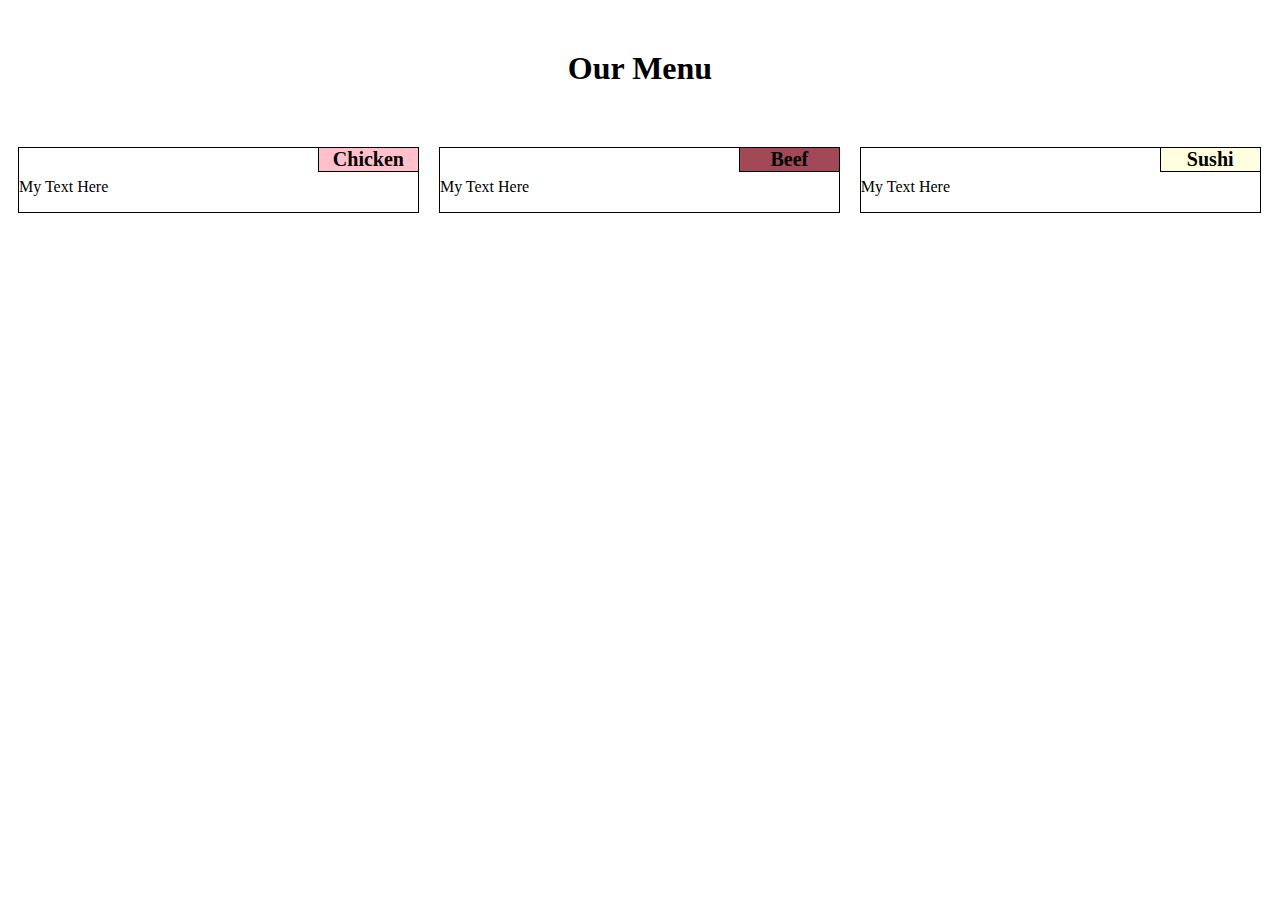
<file: module2/index.html>
<!DOCTYPE html>
<html>
<head>
  <meta charset="utf-8">
  <meta name="viewport" content="width=device-width, initial-scale=1">
	<title>Assignment Solution Module 2</title>
	<link rel="stylesheet" type="text/css" href="css/style.css">
</head>
<body>
<h1>Our Menu</h1>

<div class="row">
  <div class="col-lg-4 col-md-6 col-sm-12">
    <div class="space">
  	<div class="title" id="div-1"><h3>Chicken</h3></div>
  	<div><p>My Text Here</p></div>
    </div>
  </div> 

  <div class="col-lg-4 col-md-6 col-sm-12">
    <div class="space">
  	<div class="title" id="div-2"><h3>Beef</h3></div>
  	<div><p>My Text Here</p></div>
    </div>
  </div>

  <div class="col-lg-4 col-md-12 col-sm-12" >
    <div class="space">
  	<div class="title" id="div-3"><h3>Sushi</h3></div>
  	<div><p>My Text Here</p></div>
    </div>
  </div>

  </div>


</body>
</html>
</file>
<file: module2/css/style.css>
* {
  box-sizing: border-box;
 }

/* Simple Responsive Framework. */
.row {
  width: 100%;
}

.space{
  /*width: 95%;*/
  border-color: black;
  border: 1px solid;
  margin: 10px;
}


.title {
  width: 100px;
  text-align: center;
  vertical-align: top;
  margin: 0;
  position: relative;
  float: right;
  border-color: black;
  border-left: 1px solid;
  border-bottom: 1px solid;
  border-right: none;
  border-top: none;
}

#div-1{
  background-color: pink;
}

#div-2{
  background-color: #a24857;
}

#div-3{
  background-color: lightyellow;
}

body{
   font-family: Arial sans-serif;
}

p{
  margin-top: 30px;
}

h3{
  font-size: 125%;
  margin: 0;
}

h1 {

  text-align: center;
  margin: 50px;
}
/* Desktop Version */
@media (min-width: 992px) {
  .col-lg-1, .col-lg-2, .col-lg-3, .col-lg-4, .col-lg-5, .col-lg-6, .col-lg-7, .col-lg-8, .col-lg-9, .col-lg-10, .col-lg-11, .col-lg-12 {
    float: left;
    
   }
  .col-lg-1 {
    width: 8.33%;
  }
  .col-lg-2 {
    width: 16.66%;
  }
  .col-lg-3 {
    width: 25%;
  }
  .col-lg-4 {
    width: 33.30%;
  }
  .col-lg-5 {
    width: 41.66%;
  }
  .col-lg-6 {
    width: 50%;
  }
  .col-lg-7 {
    width: 58.33%;
  }
  .col-lg-8 {
    width: 66.66%;
  }
  .col-lg-9 {
    width: 74.99%;
  }
  .col-lg-10 {
    width: 83.33%;
  }
  .col-lg-11 {
    width: 91.66%;
  }
  .col-lg-12 {
    width: 100%;
  }
}

/* Tablet Version */
@media (min-width: 768px) and (max-width: 991px) {
  .col-md-1, .col-md-2, .col-md-3, .col-md-4, .col-md-5, .col-md-6, .col-md-7, .col-md-8, .col-md-9, .col-md-10, .col-md-11, .col-md-12 {
    float: left;
     
  }
  .col-md-1 {
    width: 8.33%;
  }
  .col-md-2 {
    width: 16.66%;
  }
  .col-md-3 {
    width: 25%;
  }
  .col-md-4 {
    width: 33.33%;
  }
  .col-md-5 {
    width: 41.66%;
  }
  .col-md-6 {
    width: 50%;
  }
  .col-md-7 {
    width: 58.33%;
  }
  .col-md-8 {
    width: 66.66%;
  }
  .col-md-9 {
    width: 74.99%;
  }
  .col-md-10 {
    width: 83.33%;
  }
  .col-md-11 {
    width: 91.66%;
  }
  .col-md-12 {
    width: 100%;
  }
}

@media (max-width: 767px) {
  .col-md-1, .col-md-2, .col-md-3, .col-md-4, .col-md-5, .col-md-6, .col-md-7, .col-md-8, .col-md-9, .col-md-10, .col-md-11, .col-md-12 {
    float: left;
     
  }
  .col-sm-1 {
    width: 8.33%;
  }
  .col-sm-2 {
    width: 16.66%;
  }
  .col-sm-3 {
    width: 25%;
  }
  .col-sm-4 {
    width: 33.33%;
  }
  .col-sm-5 {
    width: 41.66%;
  }
  .col-sm-6 {
    width: 50%;
  }
  .col-sm-7 {
    width: 58.33%;
  }
  .col-sm-8 {
    width: 66.66%;
  }
  .col-sm-9 {
    width: 74.99%;
  }
  .col-sm-10 {
    width: 83.33%;
  }
  .col-sm-11 {
    width: 91.66%;
  }
  .col-sm-12 {
    width: 100%;
  }
}
</file>
